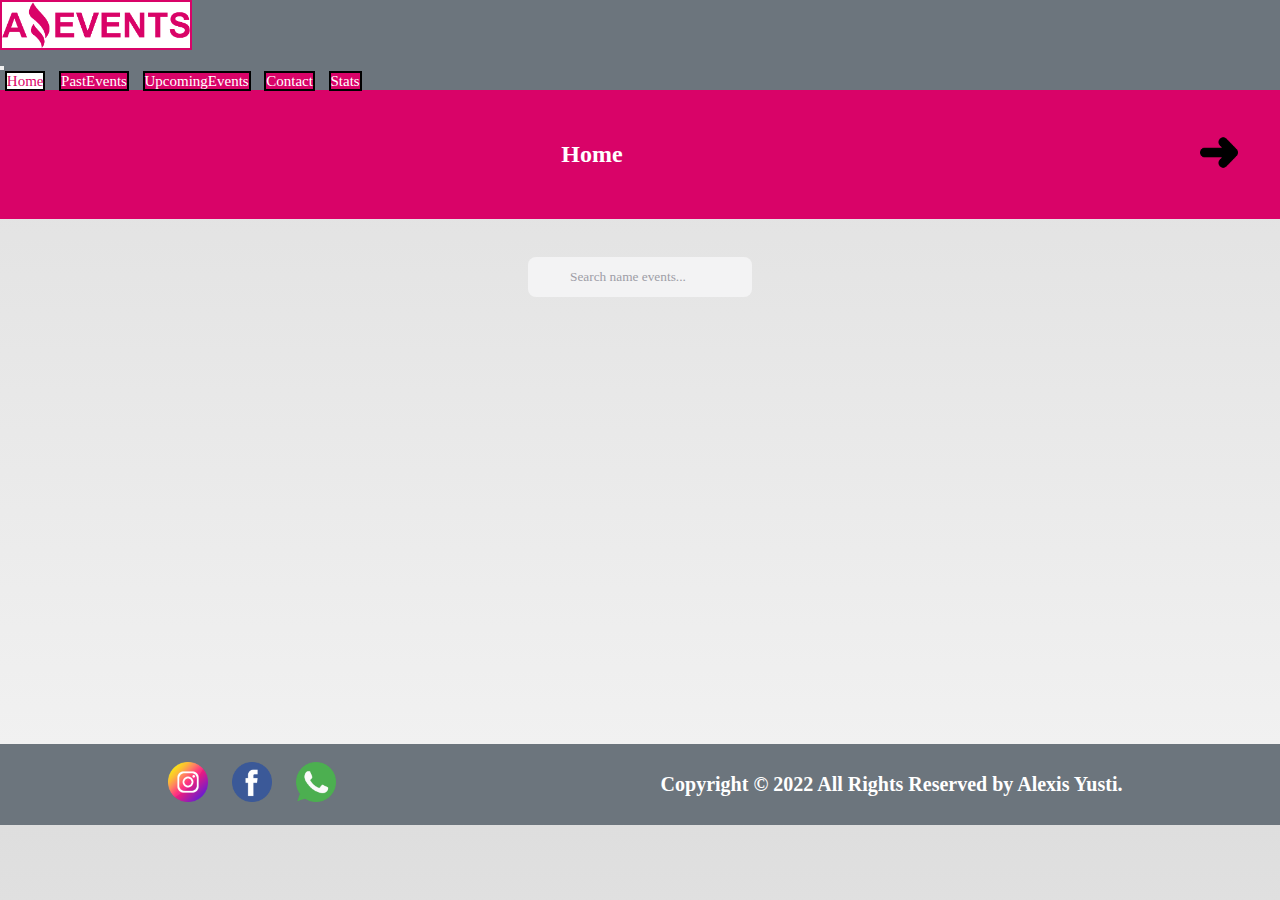
<file: index.html>
<!DOCTYPE html>
<html lang="en">
<head>
    <meta charset="UTF-8">
    <meta http-equiv="X-UA-Compatible" content="IE=edge">
    <meta name="viewport" content="width=device-width, initial-scale=1.0">
    <link rel="stylesheet" href="./style/style.css">
    <link href="https://cdn.jsdelivr.net/npm/bootstrap@5.1.3/dist/css/bootstrap.min.css" rel="stylesheet" integrity="sha384-1BmE4kWBq78iYhFldvKuhfTAU6auU8tT94WrHftjDbrCEXSU1oBoqyl2QvZ6jIW3" crossorigin="anonymous">
    <link rel="icon" href="./assets/logo_favicon.png" type="image/png">
    <title>Amazing Events</title>
    <link rel="preconnect" href="https://fonts.googleapis.com">
    <link rel="preconnect" href="https://fonts.gstatic.com" crossorigin>
    <link href="https://fonts.googleapis.com/css2?family=Baloo+Thambi+2:wght@400;500&family=Gentium+Book+Plus&family=Inter&family=Mouse+Memoirs&family=Oswald:wght@500&family=Roboto:ital,wght@0,100;1,700&family=Shadows+Into+Light&display=swap" rel="stylesheet">
</head>
<body>
<header>
    <div class="container-fluid">
        <div class="row justify-content-between align-items-center">
          <div class="col col-4 col-xxl-6 col-xl-3 col-lg-4">
            <img class="logo" src="./assets/logo.png" alt="">
          </div>
          <div class="col col-4 col-xxl-6 col-xl-7 col-lg-8">
            <nav class="navbar navbar-expand-lg navbar-light">
              <button class="navbar-toggler" type="button" data-bs-toggle="offcanvas" data-bs-target="#navbarOffcanvasLg" aria-controls="navbarOffcanvasLg">
                <span class="navbar-toggler-icon"></span>
              </button>
              <div class="offcanvas offcanvas-end" tabindex="-1" id="navbarOffcanvasLg" aria-labelledby="navbarOffcanvasLgLabel">
                <div class="navbar-nav">
                    <a class="btn-lg active" href="#">Home</a>
                    <a class="btn-lg inactive" href="./pages/pastEvents.html">PastEvents</a>
                    <a class="btn-lg inactive" href="./pages/upcomingEvents.html">UpcomingEvents</a>
                    <a class="btn-lg inactive" href="./pages/contact.html">Contact</a>
                    <a class="btn-lg inactive" href="./pages/stats.html">Stats</a>
                  </div>
                </div>
            </nav>
          </div>
       </div>
  </div>
</header>
<main>
<div class="nav-main">
    <div class="h2-a">
      <div></div>
      <div>
        <h2>Home</h2>
      </div>
      <div>
        <a href="./pages/pastEvents.html"><img class="flecha" src="./assets/flecha-siguiente.png" alt=""></a>
      </div>
    </div>
  </div>
  <div class="busqueda">
    <div class="container">
        <div class="row">
          <div class="col-9 col-sm-12 col-xxl-9">
             <div class="form-check">
              <div class="busqueda-items" id="checkboxes"></div>
              </div>
            </div>
          <div class="col-12 col-sm-12 col-xxl-3">
            <div class="navbar">
              <div class="container-fluid">
                <div class="search-container">
                  <input class="search-lupa" type="search" id="search" placeholder="Search name events...">
                </div>
              </div>
            </div>
          </div>
        </div>
    </div>
   </div>
   <div class="cards" id="maincards"></div> 
</main>
<footer>
  <div>
    <img class="icons-footer" src="./assets/logoinstagram.png" alt="">
    <img class="icons-footer" src="./assets/logo-facebook.png" alt="">
    <img class="icons-footer" src="./assets/logo-whatsapp.png" alt="">
  </div>    
  <h3 class="title-footer">Copyright © 2022 All Rights Reserved by Alexis Yusti.</h3>
</footer>

<script src="./js/main.js"></script>
<script src="https://cdn.jsdelivr.net/npm/bootstrap@5.1.3/dist/js/bootstrap.bundle.min.js" integrity="sha384-ka7Sk0Gln4gmtz2MlQnikT1wXgYsOg+OMhuP+IlRH9sENBO0LRn5q+8nbTov4+1p" crossorigin="anonymous"></script>
</body>
</html>
</file>
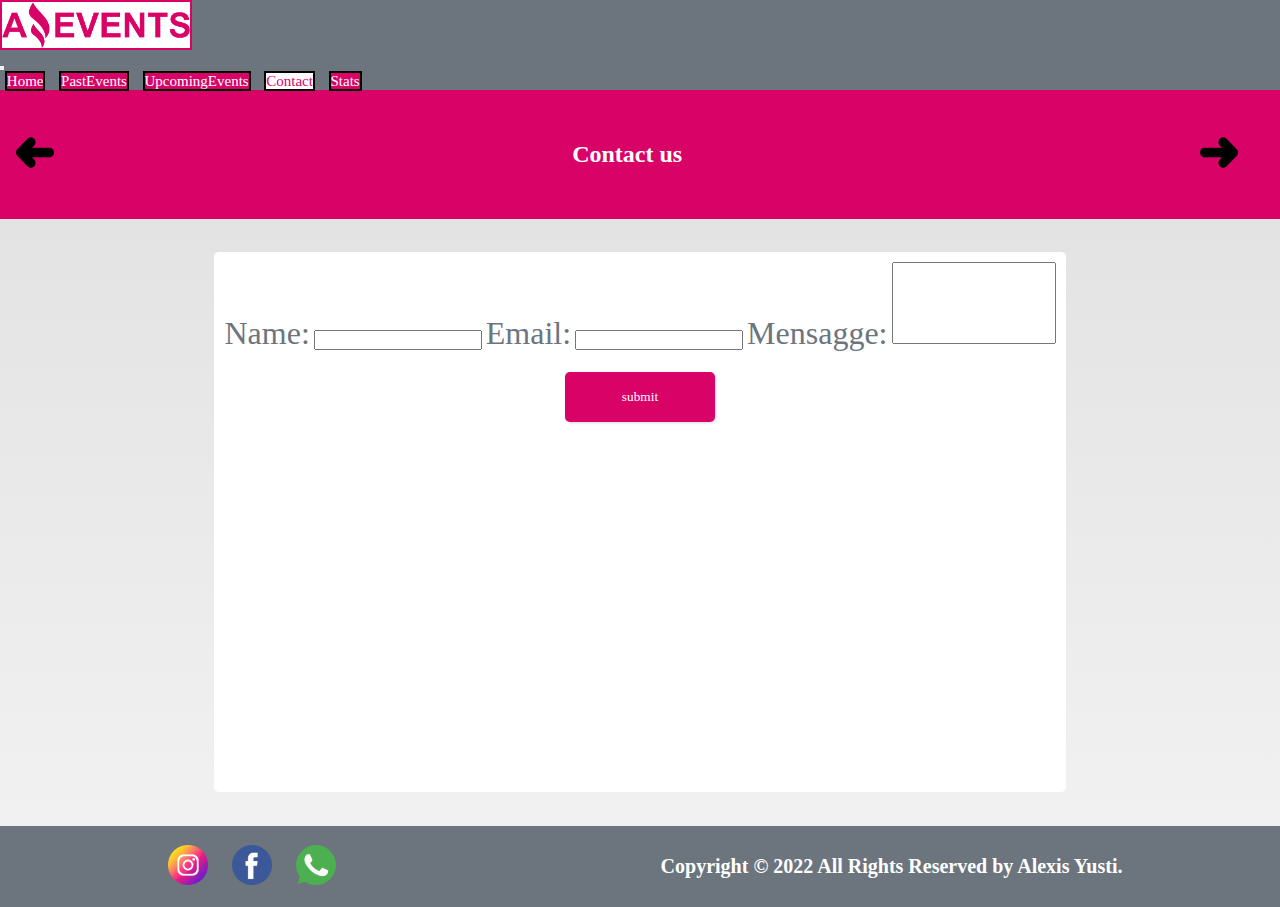
<file: pages/contact.html>
<!DOCTYPE html>
<html lang="en">
<head>
    <meta charset="UTF-8">
    <meta http-equiv="X-UA-Compatible" content="IE=edge">
    <meta name="viewport" content="width=device-width, initial-scale=1.0">
    <link rel="stylesheet" href="../style/style.css">
    <link href="https://cdn.jsdelivr.net/npm/bootstrap@5.1.3/dist/css/bootstrap.min.css" rel="stylesheet" integrity="sha384-1BmE4kWBq78iYhFldvKuhfTAU6auU8tT94WrHftjDbrCEXSU1oBoqyl2QvZ6jIW3" crossorigin="anonymous">
    <link rel="icon" href="../assets/logo_favicon.png" type="image/png">
    <title>Contact</title>

  </head>
<body>
  <header>
    <div class="container-fluid">
        <div class="row justify-content-between align-items-center">
          <div class="col col-4 col-xxl-6 col-xl-3 col-lg-4">
            <img class="logo" src="../assets/logo.png" alt="">
          </div>
          <div class="col col-4 col-xxl-6 col-xl-7 col-lg-8">
            <nav class="navbar navbar-expand-lg navbar-light">
              <button class="navbar-toggler" type="button" data-bs-toggle="offcanvas" data-bs-target="#navbarOffcanvasLg" aria-controls="navbarOffcanvasLg">
                <span class="navbar-toggler-icon"></span>
              </button>
              <div class="offcanvas offcanvas-end" tabindex="-1" id="navbarOffcanvasLg" aria-labelledby="navbarOffcanvasLgLabel">
                
                <div class="navbar-nav">
                    <a class="btn-lg inactive" href="../index.html">Home</a>
                    <a class="btn-lg inactive" href="../pages/pastEvents.html">PastEvents</a>
                    <a class="btn-lg inactive" href="../pages/upcomingEvents.html">UpcomingEvents</a>
                    <a class="btn-lg active" href="#">Contact</a>
                    <a class="btn-lg inactive" href="../pages/stats.html">Stats</a>
                  </div>
                </div>
            </nav>
          </div>
       </div>
 
    </div>
</header>
  <main>
    <div class="nav-main">
      <div class="h2-a">
        <div>
          <a href="../pages/upcomingEvents.html"><img class="flecha" src="../assets/flecha-atras.png" alt=""></a>
        </div>
        <div>
          <h2>Contact us</h2>
        </div>
        <div>
          <a href="../pages/stats.html"><img class="flecha" src="../assets/flecha-siguiente.png" alt=""></a>
        </div>
      </div>
    </div>
    <div class="formulario">
          <form>
            <label class="form-contact" for="name">Name:</label>
              <input type="text" class="form-control" id="name" name="name">
            <label class="form-contact" for="email">Email:</label>
              <input type="email" name="email" class="form-control" id="email">
            <label class="form-contact" for="mensagge">Mensagge:</label>
            <textarea class="form-control" id="mensagge" name="mensagge"  rows="5"></textarea>
            <div class="ctn-btn">
              <input class="send" type="submit" value="submit">
            </div>
          </form>
    </div>
  </main>
  <footer>
    <div>
      <img class="icons-footer" src="../assets/logoinstagram.png" alt="">
      <img class="icons-footer" src="../assets/logo-facebook.png" alt="">
      <img class="icons-footer" src="../assets/logo-whatsapp.png" alt="">
    </div>    
    <h3 class="title-footer">Copyright © 2022 All Rights Reserved by Alexis Yusti.</h3>
  </footer>
    <script src="https://cdn.jsdelivr.net/npm/bootstrap@5.1.3/dist/js/bootstrap.bundle.min.js" integrity="sha384-ka7Sk0Gln4gmtz2MlQnikT1wXgYsOg+OMhuP+IlRH9sENBO0LRn5q+8nbTov4+1p" crossorigin="anonymous"></script>
</body>
</html>
</file>
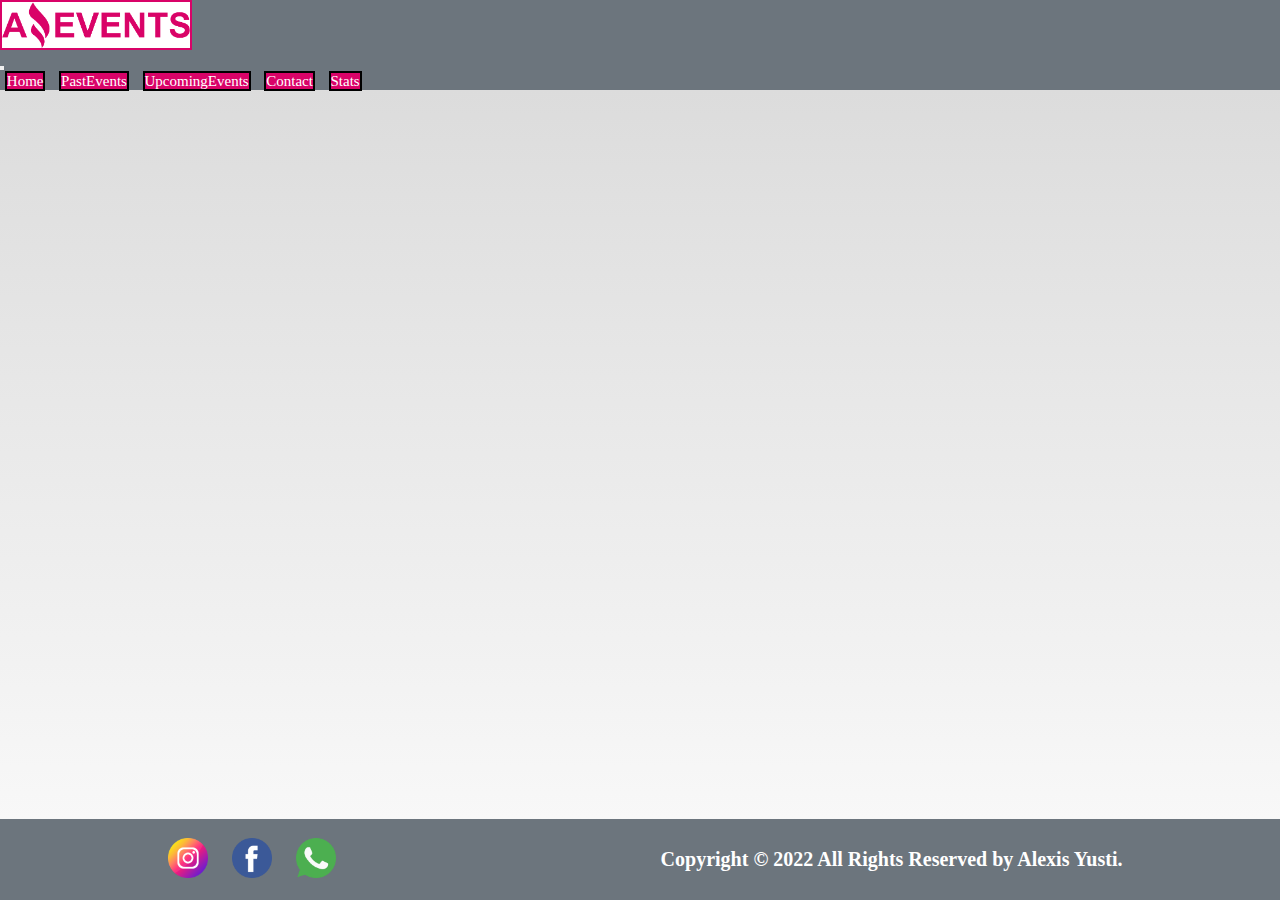
<file: pages/details.html>
<!DOCTYPE html>
<html lang="en">
<head>
    <meta charset="UTF-8">
    <meta http-equiv="X-UA-Compatible" content="IE=edge">
    <meta name="viewport" content="width=device-width, initial-scale=1.0">
    <link rel="stylesheet" href="../style/style.css">
    <link href="https://cdn.jsdelivr.net/npm/bootstrap@5.1.3/dist/css/bootstrap.min.css" rel="stylesheet" integrity="sha384-1BmE4kWBq78iYhFldvKuhfTAU6auU8tT94WrHftjDbrCEXSU1oBoqyl2QvZ6jIW3" crossorigin="anonymous">
    <link rel="icon" href="../assets/logo_favicon.png" type="image/png">
    <title>Details</title>
</head>
<body>
  <header>
    <div class="container-fluid">
        <div class="row justify-content-between align-items-center">
          <div class="col col-4 col-xxl-6 col-xl-3 col-lg-4">
            <img class="logo" src="../assets/logo.png" alt="">
          </div>
          <div class="col col-4 col-xxl-6 col-xl-7 col-lg-8">
            <nav class="navbar navbar-expand-lg navbar-light">
              <button class="navbar-toggler" type="button" data-bs-toggle="offcanvas" data-bs-target="#navbarOffcanvasLg" aria-controls="navbarOffcanvasLg">
                <span class="navbar-toggler-icon"></span>
              </button>
              <div class="offcanvas offcanvas-end" tabindex="-1" id="navbarOffcanvasLg" aria-labelledby="navbarOffcanvasLgLabel">
                
                <div class="navbar-nav">
                    <a class="btn-lg inactive" href="../index.html">Home</a>
                    <a class="btn-lg inactive" href="../pages/pastEvents.html">PastEvents</a>
                    <a class="btn-lg inactive" href="../pages/upcomingEvents.html">UpcomingEvents</a>
                    <a class="btn-lg inactive" href="../pages/contact.html">Contact</a>
                    <a class="btn-lg inactive" href="../pages/stats.html">Stats</a>
                  </div>
                </div>
            </nav>
          </div>
       </div>
      </div>
</header>
<main>
  <div class="details" id="maincards"></div>
</main>
<footer>
  <div>
    <img class="icons-footer" src="../assets/logoinstagram.png" alt="">
    <img class="icons-footer" src="../assets/logo-facebook.png" alt="">
    <img class="icons-footer" src="../assets/logo-whatsapp.png" alt="">
  </div>    
  <h3 class="title-footer">Copyright © 2022 All Rights Reserved by Alexis Yusti.</h3>
</footer>
<script src="../js/details.js"></script>
<script src="https://cdn.jsdelivr.net/npm/bootstrap@5.1.3/dist/js/bootstrap.bundle.min.js" integrity="sha384-ka7Sk0Gln4gmtz2MlQnikT1wXgYsOg+OMhuP+IlRH9sENBO0LRn5q+8nbTov4+1p" crossorigin="anonymous"></script>
</body>
</html>
</file>
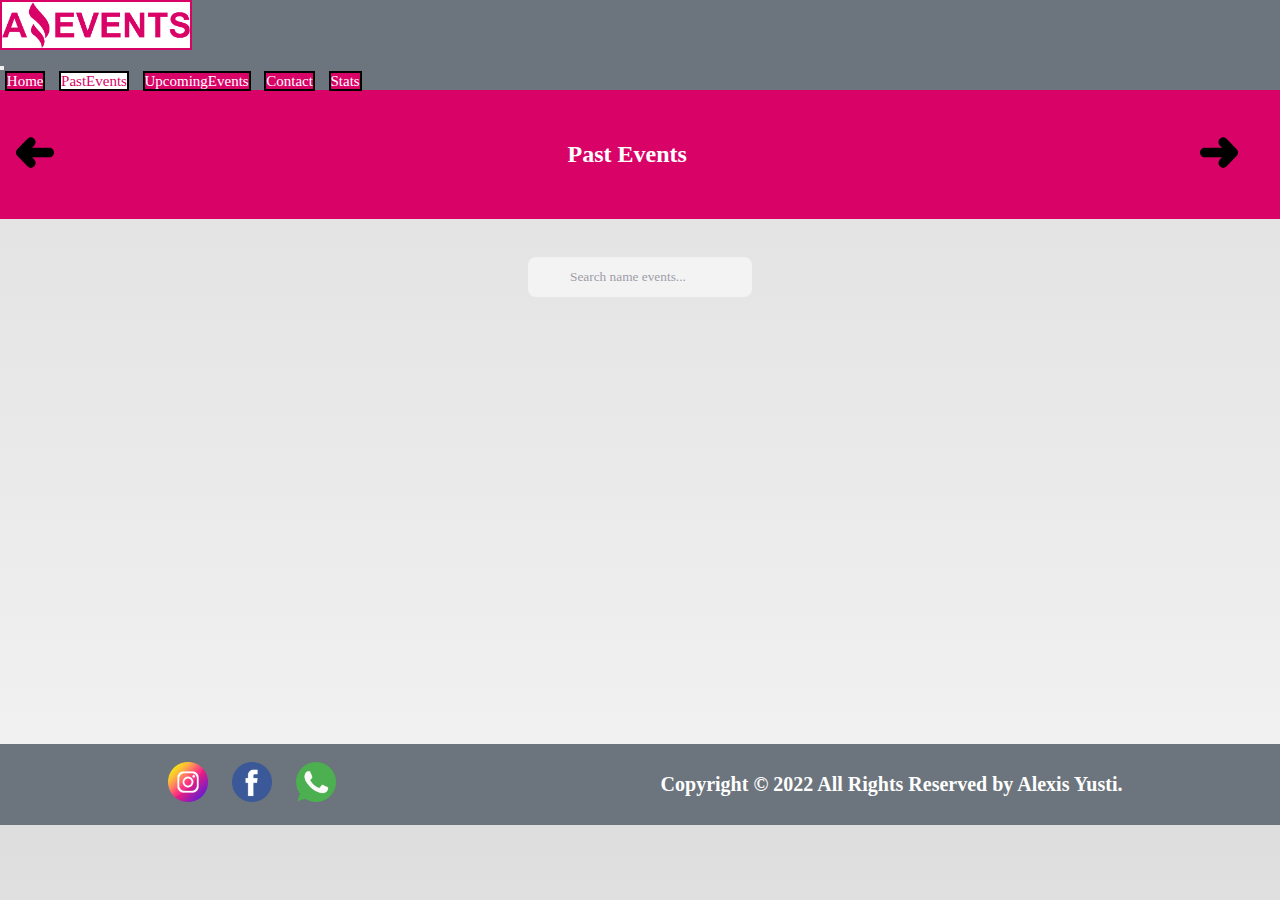
<file: pages/pastEvents.html>
<!DOCTYPE html>
<html lang="en">
<head>
    <meta charset="UTF-8">
    <meta http-equiv="X-UA-Compatible" content="IE=edge">
    <meta name="viewport" content="width=device-width, initial-scale=1.0">
     <link rel="stylesheet" href="../style/style.css">
    <link href="https://cdn.jsdelivr.net/npm/bootstrap@5.1.3/dist/css/bootstrap.min.css" rel="stylesheet" integrity="sha384-1BmE4kWBq78iYhFldvKuhfTAU6auU8tT94WrHftjDbrCEXSU1oBoqyl2QvZ6jIW3" crossorigin="anonymous">
    <link rel="icon" href="../assets/logo_favicon.png" type="image/png">
   <title>PastEvents</title>
</head>
<body>
  <header>
    <div class="container-fluid">
        <div class="row justify-content-between align-items-center">
          <div class="col col-4 col-xxl-6 col-xl-3 col-lg-4">
            <img class="logo" src="../assets/logo.png" alt="">
          </div>
          <div class="col col-4 col-xxl-6 col-xl-7 col-lg-8">
            <nav class="navbar navbar-expand-lg navbar-light">
              <button class="navbar-toggler" type="button" data-bs-toggle="offcanvas" data-bs-target="#navbarOffcanvasLg" aria-controls="navbarOffcanvasLg">
                <span class="navbar-toggler-icon"></span>
              </button>
              <div class="offcanvas offcanvas-end" tabindex="-1" id="navbarOffcanvasLg" aria-labelledby="navbarOffcanvasLgLabel">
                
                <div class="navbar-nav">
                  <a class="btn-lg inactive" href="../index.html">Home</a>
                  <a class="btn-lg active" href="#">PastEvents</a>
                  <a class="btn-lg inactive" href="../pages/upcomingEvents.html">UpcomingEvents</a>
                  <a class="btn-lg inactive" href="../pages/contact.html">Contact</a>
                  <a class="btn-lg inactive" href="../pages/stats.html">Stats</a>
                  </div>
                </div>
            </nav>
          </div>
       </div>
 
    </div>
</header>
<main>
<div class="nav-main">
  <div class="h2-a">
    <div>
      <a href="../index.html"><img class="flecha" src="../assets/flecha-atras.png" alt=""></a>
    </div>
    <div>
      <h2>Past Events</h2>
    </div>
    <div>
      <a href="../pages/upcomingEvents.html"><img class="flecha" src="../assets/flecha-siguiente.png" alt=""></a>
    </div>
  </div>
</div>
<div class="busqueda">
  <div class="container">
      <div class="row">
        <div class="col-9 col-sm-12 col-xxl-9">
           <div class="form-check">
            <div class="busqueda-items" id="checkboxes"></div>
            </div>
          </div>
        <div class="col-12 col-sm-12 col-xxl-3">
          <div class="navbar">
            <div class="container-fluid">
              <div class="search-container">
                <input class="search-lupa" type="search" id="search" placeholder="Search name events...">
              </div>
            </div>
          </div>
        </div>
      </div>
  </div>
 </div>

<div class="cards" id="maincards"></div> 

</main>
<footer>
  <div>
    <img class="icons-footer" src="../assets/logoinstagram.png" alt="">
    <img class="icons-footer" src="../assets/logo-facebook.png" alt="">
    <img class="icons-footer" src="../assets/logo-whatsapp.png" alt="">
  </div>    
  <h3 class="title-footer">Copyright © 2022 All Rights Reserved by Alexis Yusti.</h3>
</footer>


<script src="../js/pastevents.js"></script>
<script src="https://cdn.jsdelivr.net/npm/bootstrap@5.1.3/dist/js/bootstrap.bundle.min.js" integrity="sha384-ka7Sk0Gln4gmtz2MlQnikT1wXgYsOg+OMhuP+IlRH9sENBO0LRn5q+8nbTov4+1p" crossorigin="anonymous"></script>
</body>
</html>
</file>
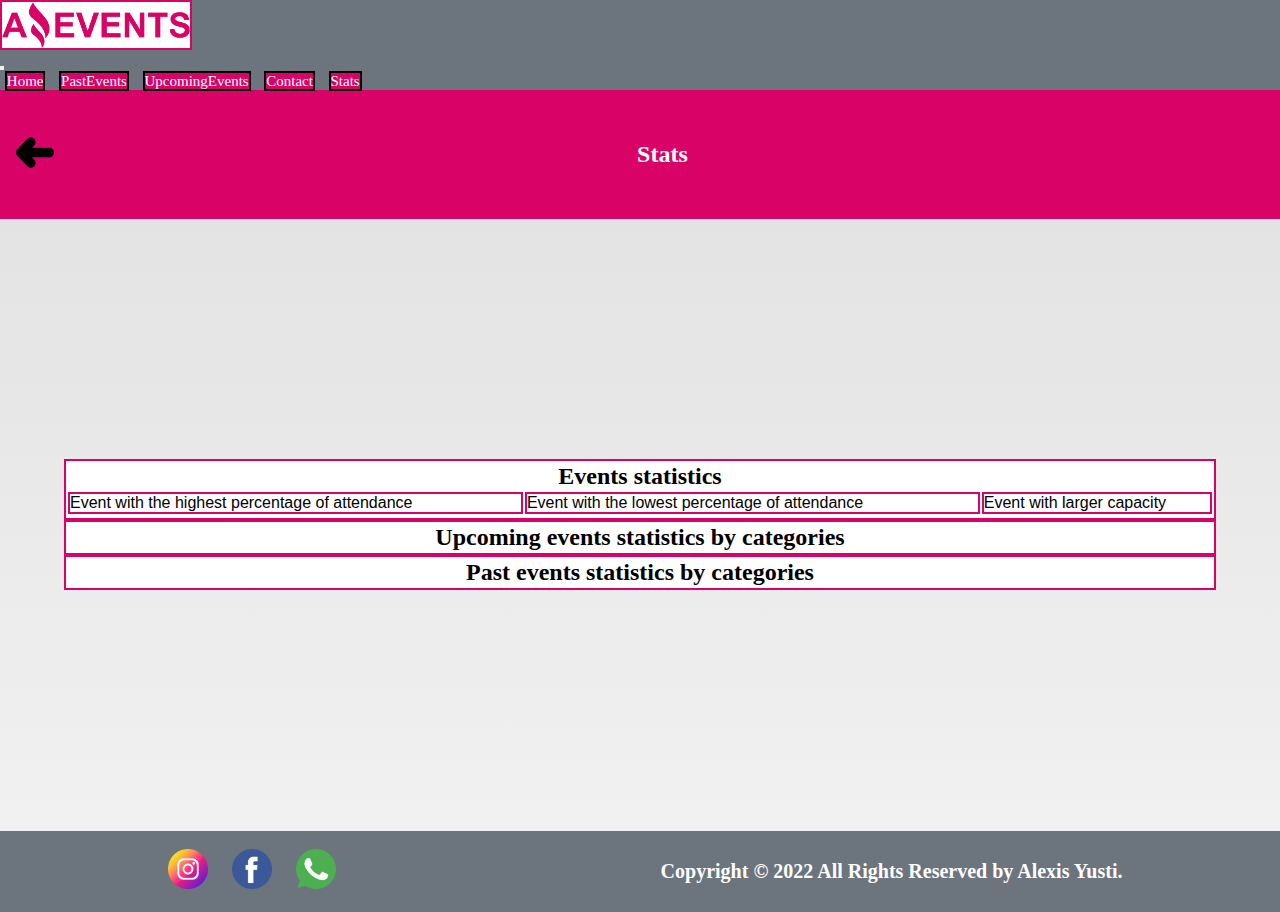
<file: pages/stats.html>
<!DOCTYPE html>
<html lang="en">
<head>
    <meta charset="UTF-8">
    <meta http-equiv="X-UA-Compatible" content="IE=edge">
    <meta name="viewport" content="width=device-width, initial-scale=1.0">
    <link rel="stylesheet" href="../style/style.css">
    <link href="https://cdn.jsdelivr.net/npm/bootstrap@5.1.3/dist/css/bootstrap.min.css" rel="stylesheet" integrity="sha384-1BmE4kWBq78iYhFldvKuhfTAU6auU8tT94WrHftjDbrCEXSU1oBoqyl2QvZ6jIW3" crossorigin="anonymous">
    <link rel="icon" href="../assets/logo_favicon.png" type="image/png">
    <title>Stats</title>
</head>
<body>
  <header>
    <div class="container-fluid">
        <div class="row justify-content-between align-items-center">
          <div class="col col-4 col-xxl-6 col-xl-3 col-lg-4">
            <img class="logo" src="../assets/logo.png" alt="">
          </div>
          <div class="col col-4 col-xxl-6 col-xl-7 col-lg-8">
            <nav class="navbar navbar-expand-lg navbar-light">
              <button class="navbar-toggler" type="button" data-bs-toggle="offcanvas" data-bs-target="#navbarOffcanvasLg" aria-controls="navbarOffcanvasLg">
                <span class="navbar-toggler-icon"></span>
              </button>
              <div class="offcanvas offcanvas-end" tabindex="-1" id="navbarOffcanvasLg" aria-labelledby="navbarOffcanvasLgLabel">
                
                <div class="navbar-nav">
                  <a class="btn-lg" href="../index.html">Home</a>
                  <a class="btn-lg" href="../pages/pastEvents.html">PastEvents</a>
                  <a class="btn-lg" href="../pages/upcomingEvents.html">UpcomingEvents</a>
                  <a class="btn-lg" href="../pages/contact.html">Contact</a>
                  <a class="btn-lg" href="#">Stats</a>
                  </div>
                </div>
            </nav>
          </div>
       </div>
 
    </div>
</header>
  <main>
    <div class="nav-main">
      <div class="h2-a">
        <div>
          <a href="../pages/contact.html"><img class="flecha" src="../assets/flecha-atras.png" alt=""></a>
        </div>
        <div>
          <h2>Stats</h2>
        </div>
        <div>
          
        </div>
      </div>
    </div>
    <div class="table-div">
    <div class="tabla">
      <table class="table">
        <colgroup>
          <col span="2" class="dar-largo">
          <col span="1" class="largo">
        </colgroup>
        <thead>
          <tr>
            <th colspan="3">Events statistics</th>
          </tr>
        </thead>
        <tbody>
          <tr>
            <td class="dar-bordes">Event with the highest percentage of attendance</td>
            <td class="dar-bordes">Event with the lowest percentage of attendance</td>
            <td class="dar-bordes">Event with larger capacity</td>
          </tr>
          <tr id="tablastatics"></tr>
        </tbody>
      </table>
      <table class="table">
        <colgroup>
          <col span="2" class="dar-largo">
          <col span="1" class="largo">
        </colgroup>
        <thead>
          <tr>
            <th colspan="3">Upcoming events statistics by categories</th>
          </tr>
        </thead>
        <tbody id="tablaUpcoming"></tbody>
      </table>
      <table class="table">
        <colgroup>
          <col span="2" class="dar-largo">
          <col span="1" class="largo">
        </colgroup>
        <thead>
          <tr>
            <th colspan="3">Past events statistics by categories</th>
          </tr>
        </thead>
        <tbody id="tablePast"></tbody>
        
      </table>
    </div>
    </div>
 </main>
 <footer>
  <div>
    <img class="icons-footer" src="../assets/logoinstagram.png" alt="">
    <img class="icons-footer" src="../assets/logo-facebook.png" alt="">
    <img class="icons-footer" src="../assets/logo-whatsapp.png" alt="">
  </div>    
  <h3 class="title-footer">Copyright © 2022 All Rights Reserved by Alexis Yusti.</h3>
</footer>
  <script src="../js/stats.js"></script>
<script src="https://cdn.jsdelivr.net/npm/bootstrap@5.1.3/dist/js/bootstrap.bundle.min.js" integrity="sha384-ka7Sk0Gln4gmtz2MlQnikT1wXgYsOg+OMhuP+IlRH9sENBO0LRn5q+8nbTov4+1p" crossorigin="anonymous"></script>
</body>
</html>
</file>
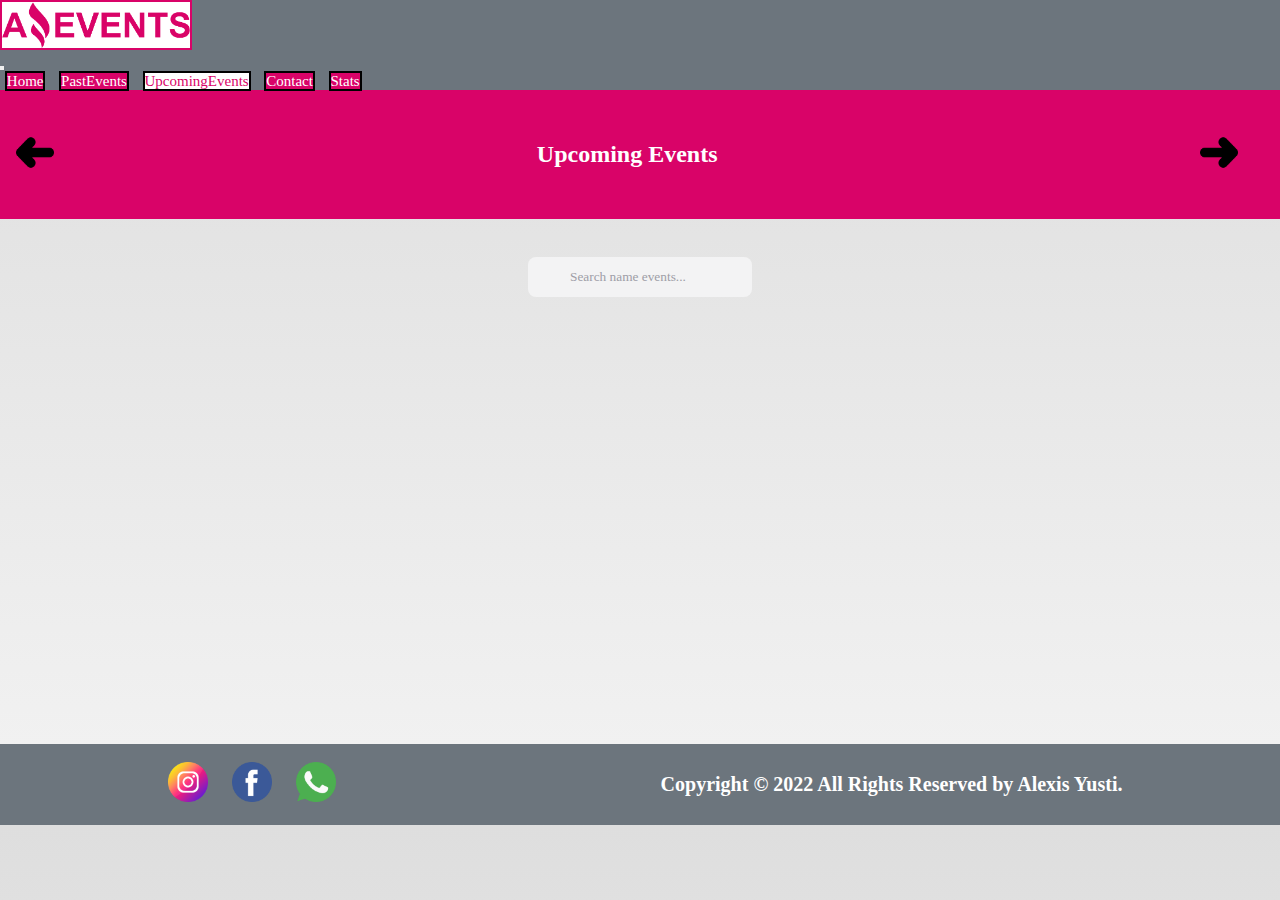
<file: pages/upcomingEvents.html>
<!DOCTYPE html>
<html lang="en">
<head>
    <meta charset="UTF-8">
    <meta http-equiv="X-UA-Compatible" content="IE=edge">
    <meta name="viewport" content="width=device-width, initial-scale=1.0">
    <link rel="stylesheet" href="../style/style.css">
    <link href="https://cdn.jsdelivr.net/npm/bootstrap@5.1.3/dist/css/bootstrap.min.css" rel="stylesheet" integrity="sha384-1BmE4kWBq78iYhFldvKuhfTAU6auU8tT94WrHftjDbrCEXSU1oBoqyl2QvZ6jIW3" crossorigin="anonymous">
    <link rel="icon" href="../assets/logo_favicon.png" type="image/png">
    <title>UpcomingEvents</title>
</head>
<body>
  <header>
    <div class="container-fluid">
        <div class="row justify-content-between align-items-center">
          <div class="col col-4 col-xxl-6 col-xl-3 col-lg-4">
            <img class="logo" src="../assets/logo.png" alt="">
          </div>
          <div class="col col-4 col-xxl-6 col-xl-7 col-lg-8">
            <nav class="navbar navbar-expand-lg navbar-light">
              <button class="navbar-toggler" type="button" data-bs-toggle="offcanvas" data-bs-target="#navbarOffcanvasLg" aria-controls="navbarOffcanvasLg">
                <span class="navbar-toggler-icon"></span>
              </button>
              <div class="offcanvas offcanvas-end" tabindex="-1" id="navbarOffcanvasLg" aria-labelledby="navbarOffcanvasLgLabel">
                
                <div class="navbar-nav">
                  <a class="btn-lg inactive" href="../index.html">Home</a>
                  <a class="btn-lg inactive" href="../pages/pastEvents.html">PastEvents</a>
                  <a class="btn-lg active" href="#">UpcomingEvents</a>
                  <a class="btn-lg inactive" href="../pages/contact.html">Contact</a>
                  <a class="btn-lg inactive" href="../pages/stats.html">Stats</a>
                  </div>
                </div>
            </nav>
          </div>
       </div>
 
    </div>
</header>
<main>
<div class="nav-main">
  <div class="h2-a">
    <div>
      <a href="../pages/pastEvents.html"><img class="flecha" src="../assets/flecha-atras.png" alt=""></a>
    </div>
    <div>
      <h2>Upcoming Events</h2>
    </div>
    <div>
      <a href="../pages/contact.html"><img class="flecha" src="../assets/flecha-siguiente.png" alt=""></a>
    </div>
  </div>
</div>
<div class="busqueda">
  <div class="container">
      <div class="row">
        <div class="col-9 col-sm-12 col-xxl-9">
           <div class="form-check">
            <div class="busqueda-items" id="checkboxes"></div>
            </div>
          </div>
        <div class="col-12 col-sm-12 col-xxl-3">
          <div class="navbar">
            <div class="container-fluid">
              <div class="search-container">
                <input class="search-lupa" type="search" id="search" placeholder="Search name events...">
              </div>
              <div><p id="nohay"></p></div>
            </div>
          </div>
        </div>
      </div>
  </div>
 </div>

<div class="cards" id="maincards"></div> 

</main>
<footer>
  <div>
    <img class="icons-footer" src="../assets/logoinstagram.png" alt="">
    <img class="icons-footer" src="../assets/logo-facebook.png" alt="">
    <img class="icons-footer" src="../assets/logo-whatsapp.png" alt="">
  </div>    
  <h3 class="title-footer">Copyright © 2022 All Rights Reserved by Alexis Yusti.</h3>
</footer>
    
    <script src="../js/upcomingevents.js"></script>
    <script src="https://cdn.jsdelivr.net/npm/bootstrap@5.1.3/dist/js/bootstrap.bundle.min.js" integrity="sha384-ka7Sk0Gln4gmtz2MlQnikT1wXgYsOg+OMhuP+IlRH9sENBO0LRn5q+8nbTov4+1p" crossorigin="anonymous"></script>
</body>
</html>
</file>
<file: style/style.css>
* {
    margin: 0%;
    padding: 0%;
    box-sizing: border-box;
    font-family: 'Uchen', serif;

}

@import url('https://fonts.googleapis.com/css2?family=Baloo+Thambi+2:wght@400;500&family=Gentium+Book+Plus&family=Inter&family=Mouse+Memoirs&family=Oswald:wght@500&family=Roboto:ital,wght@0,100;1,700&family=Shadows+Into+Light&display=swap');

html::-webkit-scrollbar{
    width: 12px;
    background-color: #d90368;
}
html::-webkit-scrollbar-thumb{
    background-color: white;
}
body {
    background: linear-gradient(#dedede, #f3f3f3);
}

header {
    background-color: #6c757d;
    min-height: 10vh;
    min-width: 100%;
    display: flex;
    align-items: center;
}

.logo {
    width: 15vw;
    background-color: white;
    border: 2px solid #d90368;
}

.btn-lg , .inactive{
    background-color: #d90368;
    margin: .3rem;
    color: white;
    text-decoration: none;
    font-family: 'Uchen', serif;
    border: 2px solid black;
    min-width: 2vw;
    width: 100%;
    text-align: center;
    font-size: 17px !important;
}
.btn-lg:hover{
    color:#d90368;
    background-color: white;
}
.active{
    color:#d90368;
    background-color: white;
}


/*MAIN  */

.nav-main {
    background-color: #d90368;
    min-height: 14.3vh;
    display: flex;
    align-items: center;
}

.h2-a {
    width: 98%;
    display: flex;
    justify-content: space-between;
    align-items: center;
}

h2 {
    color: white;
    font-family: 'Uchen', serif;
}

span {
    background-color: white;
}

.flecha {
    width: 3vw;
    margin: 1rem;
}

/* BUSQUEDA */

.busqueda {
    min-height: 13vh;
    margin-top: 3rem;
    display: flex !important;
    justify-content: center !important;
    align-content:center !important;
}

.busqueda-check {
    margin: 10px;
    cursor: pointer;
}

.checkmark {
    background-color: red;
    color: red;
}

.search-lupa {
    width: 100%;
    height: 40px;
    line-height: 28px;
    padding: 0 1rem;
    padding-left: 2.5rem;
    border: 2px solid transparent;
    border-radius: 8px;
    outline: none;
    background-color: #f3f3f4;
    color: #0d0c22;
    transition: .3s ease;
    transform: translateY(-10px);
}

.search-lupa::placeholder {
    color: #9e9ea7;
}

.search-lupa:focus,
input:hover {
    outline: none;
    border-color: rgba(220, 24, 99, 0.4);
    background-color: #fff;
    box-shadow: 0 0 0 4px rgb(234 76 137 / 10%);
}

.icon {
    position: absolute;
    left: 1rem;
    fill: #9e9ea7;
    width: 1rem;
    height: 1rem;
}

#checkboxes {
    color: black;
    font-weight: 500;
}
/* cards */
.cards {
    min-height: 40vh;
    display: flex;
    justify-content: center;
    align-items: center;
    flex-direction: row;
    flex-wrap: wrap;
}
.card-borde {
    min-width: 10vw;
    width: 100%;
    min-height: 55vh;
    margin: 1rem;
    border: 2px solid #d90368;
    background-color: white;
    border-radius: 10px;
    box-shadow: 0 4px 8px 0 rgba(95, 97, 98, 0.3), 0 6px 20px 0 rgba(88, 92, 93, 0.41);
}
.img-ctn{
    width: 100% !important;
    min-height:25vh !important;
}
.card-img-top{
    width: 100%;
    height: 25vh !important;
    padding: 10px;
}
.card-body {
    width:100%;
    min-height:25vh;
    display: flex;
    justify-content: center;
    align-items: center;
    flex-direction: column;
}
.card-title {
    color: #d90368;
    display: flex;
}
.card-subtitulo {
    font-family: 'Uchen', serif;
    color: #6c757d;
    font-size: 1.4rem;
    margin-bottom: .3rem;
}

.card-price-vermas {
    display: flex;
    flex-direction: row;
    justify-content: space-around;
    padding: .5rem;
    background-color: #d90368;
    width: 100%;
    min-height: 5vh;
    border-bottom-left-radius: 10px;
    border-bottom-right-radius: 10px;
}

.price {
    font-family: 'Uchen', serif;
    font-weight: 600;
    color: white;
    font-size: 1.4rem;

}
.btn-cards{
    padding: 10px 10px;
  font-size: 12px;
  text-transform: uppercase;
  letter-spacing: 2.5px;
  font-weight: 500;
  color: #000;
  background-color: #fff;
  border: none;
  box-shadow: 0px 8px 15px rgba(0, 0, 0, 0.1);
  transition: all 0.3s ease 0s;
  cursor: pointer;
  outline: none;
  text-decoration: none;
}

.btn-cards:hover{
    color: #d90368;
}
/* footer */
footer {
    background-color: #6c757d;
    min-height: 9vh;
    display: flex;
    justify-content: space-around;
    align-items: center;
}
.icons-footer{
    width: 40px;
    margin: 10px;
}
.title-footer{
    color: #fff;
    font-size: 20px;
}
/* table */
.formulario {
    min-height: 67.5vh;
    display: flex;
    justify-content: center;
    align-items: center;
}

form {
    background-color: #fff;
    min-height: 60vh;
    min-width: 30vw;
    padding: 10px;
    border-radius: 5px;
    margin: 20px;
}

.form-contact {
    color: #6c757d;
    font-family: 'Uchen', serif;

    font-weight: 500;
    font-size: 2rem;
}

.form-control {
    resize: none;
}

.ctn-btn {
    width: 100%;
    display: flex;
    justify-content: center;
    align-items: center;
}

.send {
    width: 150px;
    height: 50px;
    cursor: pointer;
    background:#d90368;
    border: none;
    border-radius: 5px;
    box-shadow: 1px 1px 3px rgba(0, 0, 0, 0.15);
    text-align: center;
    margin: 20px;
    color: #fff;
}
.send:hover{
    background-color: #d90368;
    border: 1px solid black;
}

/*   */
.table-div {
    min-height: 68vh;
    display: flex;
    align-items: center;
    justify-content: center;
}

.tabla {
    width: 90%;
    margin: 1rem;
}

table {
    border: 2px solid #d90368;
    background-color: white;

}

thead {
    border: 2px solid #d90368;
    background-color: white;
}

td {
    color: black;
    font-family: sans-serif;
    font-weight: 500;
}

th {
    font-weight: 900;
    font-size: 1.5rem;
    color: black;
}

.dar-bordes {
    border: 2px solid #d90368;

}

.bordes {
    border: 2px solid #d90368;
    color: black;
}

.dar-largo {
    width: 40vw;
}

.largo {
    width: 20vw;
}

/* details  */
.details {
    min-height: 81vh;
    display: flex;
    align-items: center;
    justify-content: center;
    background: linear-gradient(#dcdcdc, #f8f8f8);
}
.card-details{
    background-color:#fff;
    border: 1px solid #d90368;
    min-width: 30vw;
    min-height: 70vh;
    display: flex;
    justify-content: center;
    align-items: center;
    flex-direction: column;
    margin: 20px;
    box-shadow: rgba(0, 0, 0, 0.35) 0px 5px 15px;
}
.img-details{
    width: 100%;
    min-height: 30vh;
    padding: 10px;
}
.card-textos {
    width: 100%;
    min-height: 35vh;
    display: flex;
    align-items: center;
    justify-content: center;
    flex-direction: column;
}

.card-body-details {
    min-height: 35vh;
    width: 100%;
    display: flex;
    justify-content: center;
    align-items: center;
    flex-direction: column;
}
.h3-titulo {
    display: flex;
    justify-content: center;
}
.h3-details {
    color: #d90368;
}

.p-details {
    color: black;
    font-size: 20px;
}
.p-details-des{
    text-align: center;
    width: 50%;
    font-size: 20px;
}
.p-details-price {
    background-color: #d90368;
    width: 100% !important;
    min-height: 5vh;
    display: flex;
    align-items: center;
    justify-content: center;
}
.p-price {
    font-size: 25px;
    color: white;
    font-weight: 900;
}

.h3-Noresults {
    color: black;
    font-family: 'Uchen', serif;
    font-weight: 600;
}

@media screen and (max-width:1610px) {
    .btn-lg {
        font-size: 15px !important;
    }
}
/* @media screen and (max-width:1400px){
    .card-borde{
        width: 70vw;
    }
} */
@media screen and (max-width:1000px) {
    #navbarOffcanvasLg {
        height: 100%;
        width: 35vw;
        background-color:#fff;
    }
    .btn-lg {
        background-color:transparent;
        margin:1px;
        color:#d90368;
        text-decoration: none;
        font-family: 'Uchen', serif;

        border: none;
        min-width: 2vw;
        width: 100%;
        text-align: center;
        font-size: 17px !important;
    }
    .navbar-toggler {
        transform: translateX(8rem);
        font-weight: 900;
    }
    .navbar-toggler-icon{
        background-color: transparent;
    }
    .busqueda-items{
        display: flex;
        flex-direction: column;
        min-height: 30vh;
        margin-top: 10px;
    }
    .checkboxes{
        margin: none;
    }
    .busqueda-check{
        margin: 1px;
        width: 10vw !important;
        text-align: left;
        background-color: red;
    }
    .label-check{
        width: 35vw;
        text-align: end;
    }
}

@media screen and (max-width:900px) {
    /* .cards-contenedor {
        width: 80vw;
        min-height: 60vh;
        border: 2px solid black;
        display: flex;
        align-items: center;
        justify-content: center;
        flex-direction: column;
    } */

    .card-imagen-details {
        width: 70vw;
        height: 30vh;
    }

    .card-img-details {
        margin-top: 1rem;
        width: 70vw;
        height: 30vh;

    }

    .card-textos {
        width: 70vw;
        min-height: 30vh;
    }
}

@media screen and (max-width:700px) {
    .navbar-toggler {
        transform: translateX(1.6rem);
    }
    footer{
        display: flex;
        flex-direction: column;
    }
}

@media screen and (max-width:600px) {
    #navbarOffcanvasLg {
        height: 100%;
        width: 80vw;
        background-color:#fFF;
        display: flex;
        justify-content: flex-start;
        align-items: center;
    }
    .btn-lg {
        background-color:transparent;
        margin: .3rem;
        color:#d90368;
        text-decoration: none;
        font-family: 'Uchen', serif;

        border: none;
        min-width: 2vw;
        width: 100%;
        text-align: center;
        font-size: 17px !important;
    }

}

@media screen and (max-width:551px) {

    .card {
        margin: 1rem;
    }

    .logo {
        width: 20vw;
    }

    .logo-menu {
        width: 7vw;
        padding: .2rem;
    }

    .form-controlme-2 {
        width: 50vw;
        height: 4vh;
        margin-top: 2rem;
    }

    .search-lupa {
        width: 15rem;
    }

    .flexible {
        margin-left: .1rem;
        margin-bottom: .1rem;
    }
    .title-footer{
        font-size: 15px;
    }
}

@media screen and (max-width:460px) {
    .logo {
        width: 7rem;
    }
    .center{
        display: flex;
        justify-content: center;
        align-items: center;
        width: 100%;
        margin-left: 20px;
    }
    .title-footer{
        font-size: 13px;
    }
    .icons-footer{
        width: 25px !important;
    }
}

@media screen and (max-width:400px) {
    .card-borde {
        width: 90vw;
    }
    .search-container {
        margin-top: -1.8rem;
    }

    .h5-footer {
        transform: translateX(-2rem);
    }

    .table {
        transform: translateX(-.6rem);
    }

}
</file>
